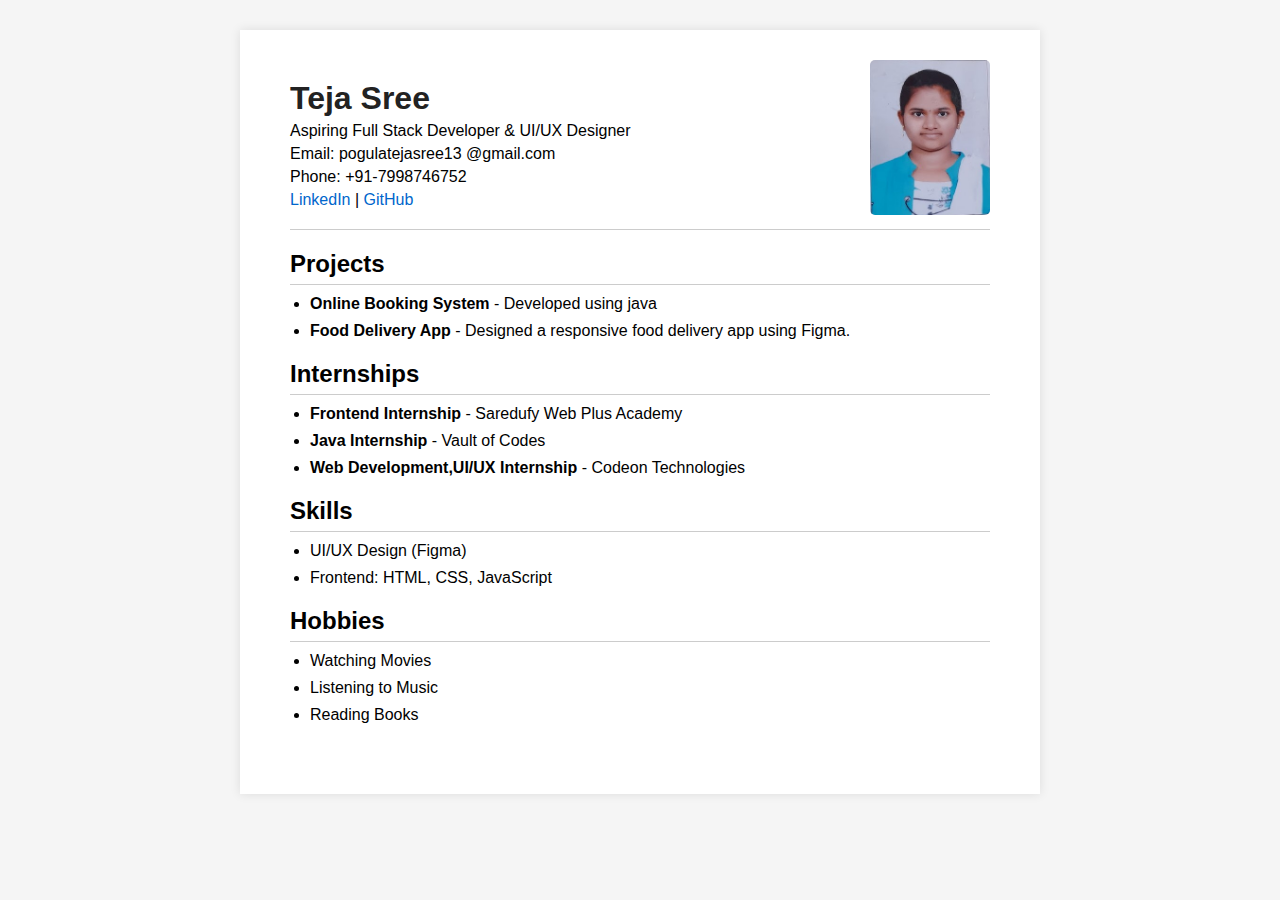
<file: index.html>
<!DOCTYPE html>
<html lang="en">
<head>
  <meta charset="UTF-8" />
  <meta name="viewport" content="width=device-width, initial-scale=1.0"/>
  <title>Teja Sree - Resume</title>
  <link rel="stylesheet" href="style.css">
</head>
<body>
  <div class="container">
    <img src="Tejasree.jpg" alt="Teja's Photo" class="profile-photo" />

    <div class="header-left">
      <h1>Teja Sree</h1>
      <p>Aspiring Full Stack Developer & UI/UX Designer</p>
      <p>Email: pogulatejasree13 @gmail.com</p>
      <p>Phone: +91-7998746752</p>
      <p>
        <a href="www.linkedin.com/in/tejasree-pogula-bb112034b" target="_blank">LinkedIn</a> |
        <a href="https://github.com/Tejasree1309" target="_blank">GitHub</a>
      </p>
    </div>

    <hr>

    <section>
      <h2>Projects</h2>
      <ul>
        <li><strong>Online Booking System</strong> - Developed using java </li>
        <li><strong>Food Delivery App </strong>- Designed a responsive food delivery app using Figma.</li>
      </ul>
    </section>

    <section>
      <h2>Internships</h2>
      <ul>
        <li><strong>Frontend Internship</strong> - Saredufy Web Plus Academy </li>
        <li><strong>Java Internship</strong> - Vault of Codes </li>
        <li><strong>Web Development,UI/UX Internship</strong> - Codeon Technologies</li>

    </ul>
    </section>

    <section>
      <h2>Skills</h2>
      <ul>
        <li>UI/UX Design (Figma)</li>
        <li>Frontend: HTML, CSS, JavaScript</li>
      </ul>
    </section>

    <section>
      <h2>Hobbies</h2>
      <ul>
        <li>Watching Movies</li>
        <li>Listening to Music</li>
        <li>Reading Books</li>
      </ul>
    </section>
  </div>
</body>
</html>
</file>
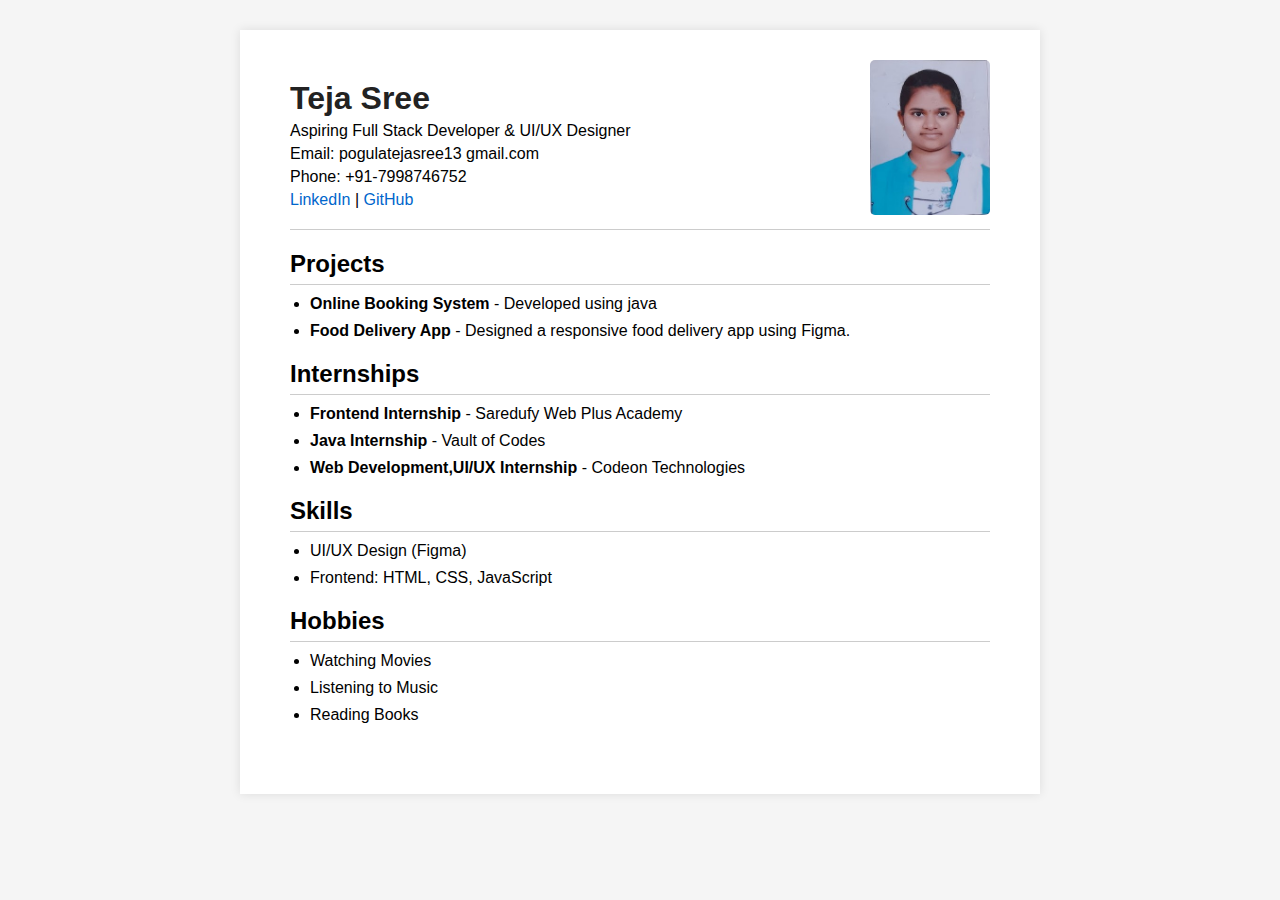
<file: resume.html>
<!DOCTYPE html>
<html lang="en">
<head>
  <meta charset="UTF-8" />
  <meta name="viewport" content="width=device-width, initial-scale=1.0"/>
  <title>Teja Sree - Resume</title>
  <link rel="stylesheet" href="style.css">
</head>
<body>
  <div class="container">
    <img src="Tejasree.jpg" alt="Teja's Photo" class="profile-photo" />

    <div class="header-left">
      <h1>Teja Sree</h1>
      <p>Aspiring Full Stack Developer & UI/UX Designer</p>
      <p>Email: pogulatejasree13 gmail.com</p>
      <p>Phone: +91-7998746752</p>
      <p>
        <a href="www.linkedin.com/in/tejasree-pogula-bb112034b" target="_blank">LinkedIn</a> |
        <a href="https://github.com/Tejasree1309" target="_blank">GitHub</a>
      </p>
    </div>

    <hr>

    <section>
      <h2>Projects</h2>
      <ul>
        <li><strong>Online Booking System</strong> - Developed using java </li>
        <li><strong>Food Delivery App </strong>- Designed a responsive food delivery app using Figma.</li>
      </ul>
    </section>

    <section>
      <h2>Internships</h2>
      <ul>
        <li><strong>Frontend Internship</strong> - Saredufy Web Plus Academy </li>
        <li><strong>Java Internship</strong> - Vault of Codes </li>
        <li><strong>Web Development,UI/UX Internship</strong> - Codeon Technologies</li>

    </ul>
    </section>

    <section>
      <h2>Skills</h2>
      <ul>
        <li>UI/UX Design (Figma)</li>
        <li>Frontend: HTML, CSS, JavaScript</li>
      </ul>
    </section>

    <section>
      <h2>Hobbies</h2>
      <ul>
        <li>Watching Movies</li>
        <li>Listening to Music</li>
        <li>Reading Books</li>
      </ul>
    </section>
  </div>
</body>
</html>
</file>
<file: style.css>
body {
  margin: 0;
  font-family: Arial, sans-serif;
  background-color: #f5f5f5;
  display: flex;
  justify-content: center;
  padding: 30px;
}

.container {
  background-color: #fff;
  width: 700px;
  padding: 50px;
  box-shadow: 0 0 10px rgba(8, 4, 4, 0.1);
  position: relative;
}

.profile-photo {
  position: absolute;
  top: 30px;
  right: 50px;
  width: 120px;
  height: 155px;
  /* object-fit: cover; */
  border-radius: 5px;
}

.header-left {
  max-width: 60vh;
}

.header-left h1 {
  margin: 0px;
  color: #222;
  font-size: 2em;
}

.header-left p {
  margin: 5px 0;
}

a {
  text-decoration: none;
  color: #0066cc;
}

hr {
  margin: 20px 0px;
  border: none;
  border-top: 1px solid #ccc;
}

section {
  margin-bottom: 20px;
}

section h2 {
  margin-bottom: 10px;
  border-bottom: 1px solid #ccc;
  padding-bottom: 6px;
}

ul {
  padding-left: 20px;
  margin: 0;
}

ul li {
  margin-bottom: 9px;
}
</file>
